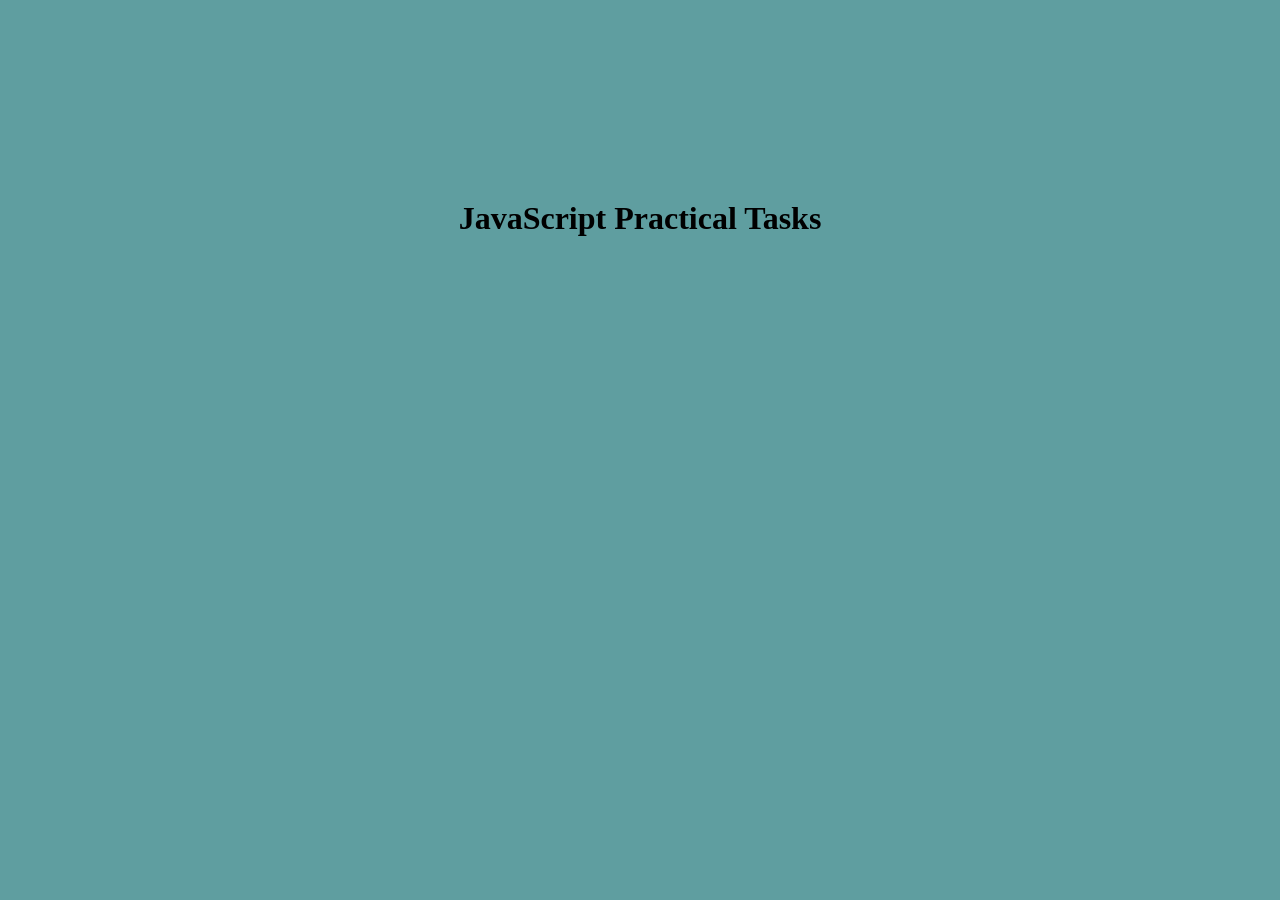
<file: vending/index.html>
<!DOCTYPE html>
<html lang="en">
<head>
  <meta charset="UTF-8">
  <meta name="viewport" content="width=device-width, initial-scale=1.0">
  <title>Document</title>
  <link rel="stylesheet" href="style3.css">
</head>
<body>
   <h1>JavaScript Practical Tasks</h1>
    <script src="script3.js"></script>

</body>
</html>
</file>
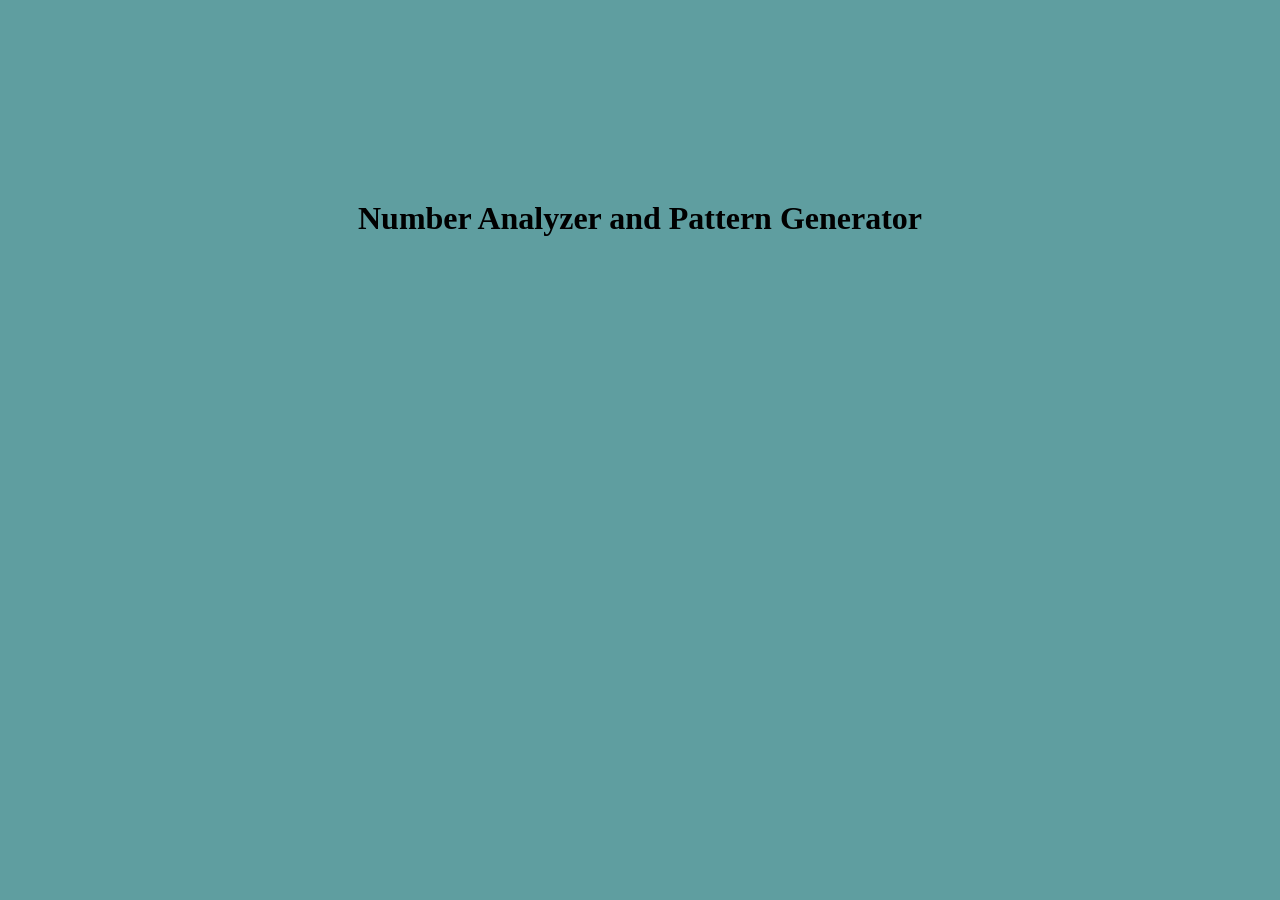
<file: num/index1.html>
<!DOCTYPE html>
<html lang="en">
<head>
  <meta charset="UTF-8">
  <meta name="viewport" content="width=device-width, initial-scale=1.0">
  <title>Document</title>
  <link rel="stylesheet" href="style1.css">
</head>
<body>
   <h1>Number Analyzer and Pattern Generator</h1>

    <script src="script1.js"></script>
    
</body>
</html>
</file>
<file: vending/style3.css>
*{
  margin: 0;
  padding: 0;
  box-sizing: border-box;
}

body{
  background-color: cadetblue;
 
  align-items: center;
  text-align: center;
  margin: 200px;
  border-radius: 10px;
}
button{
  width:50px ;
  margin-top: 40px;
  border-radius: 3px;
}
p{
  margin-top: 30px;
}
</file>
<file: num/style1.css>
*{
  margin: 0;
  padding: 0;
  box-sizing: border-box;
}

body{
  background-color: cadetblue;
 
  align-items: center;
  text-align: center;
  margin: 200px;
  border-radius: 10px;
}
button{
  width:50px ;
  margin-top: 40px;
  border-radius: 3px;
}
p{
  margin-top: 30px;
}
</file>
